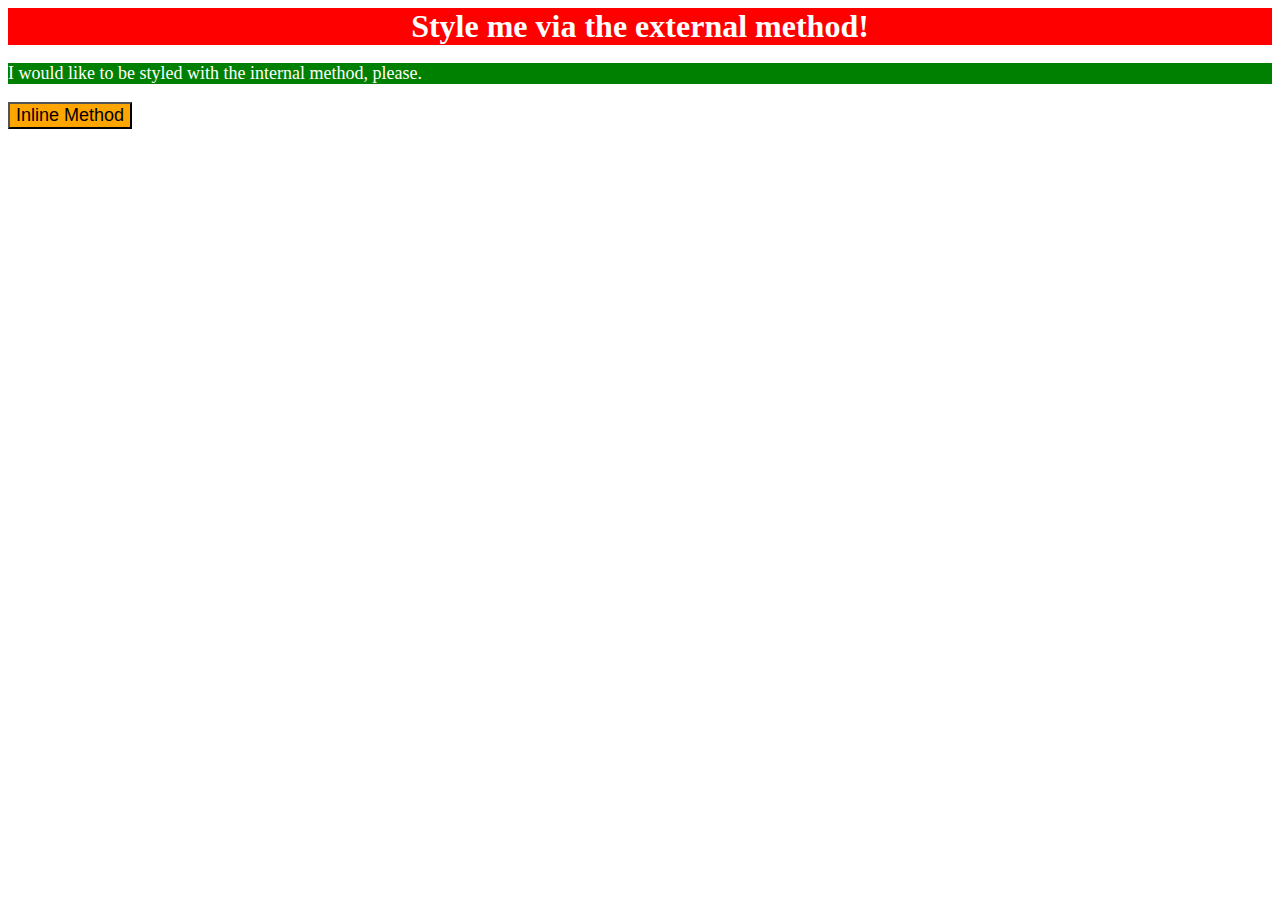
<file: foundations/01-css-methods/index.html>
<!DOCTYPE html>
<html lang="en">
  <head>
    <meta charset="UTF-8">
    <meta http-equiv="X-UA-Compatible" content="IE=edge">
    <meta name="viewport" content="width=device-width, initial-scale=1.0">
    <title>Methods for Adding CSS</title>
    <link rel="stylesheet" href="./styles.css" 
  </head>
  <body>
    <style>

      p {
        background-color: green;
        color: white;
        font-size: 18px;
      }
    </style>
    <div>Style me via the external method!</div>
    <p>I would like to be styled with the internal method, please.</p>
    <button style="background-color: orange; font-size: 18px;">Inline Method</button>
  </body>
</html>
</file>
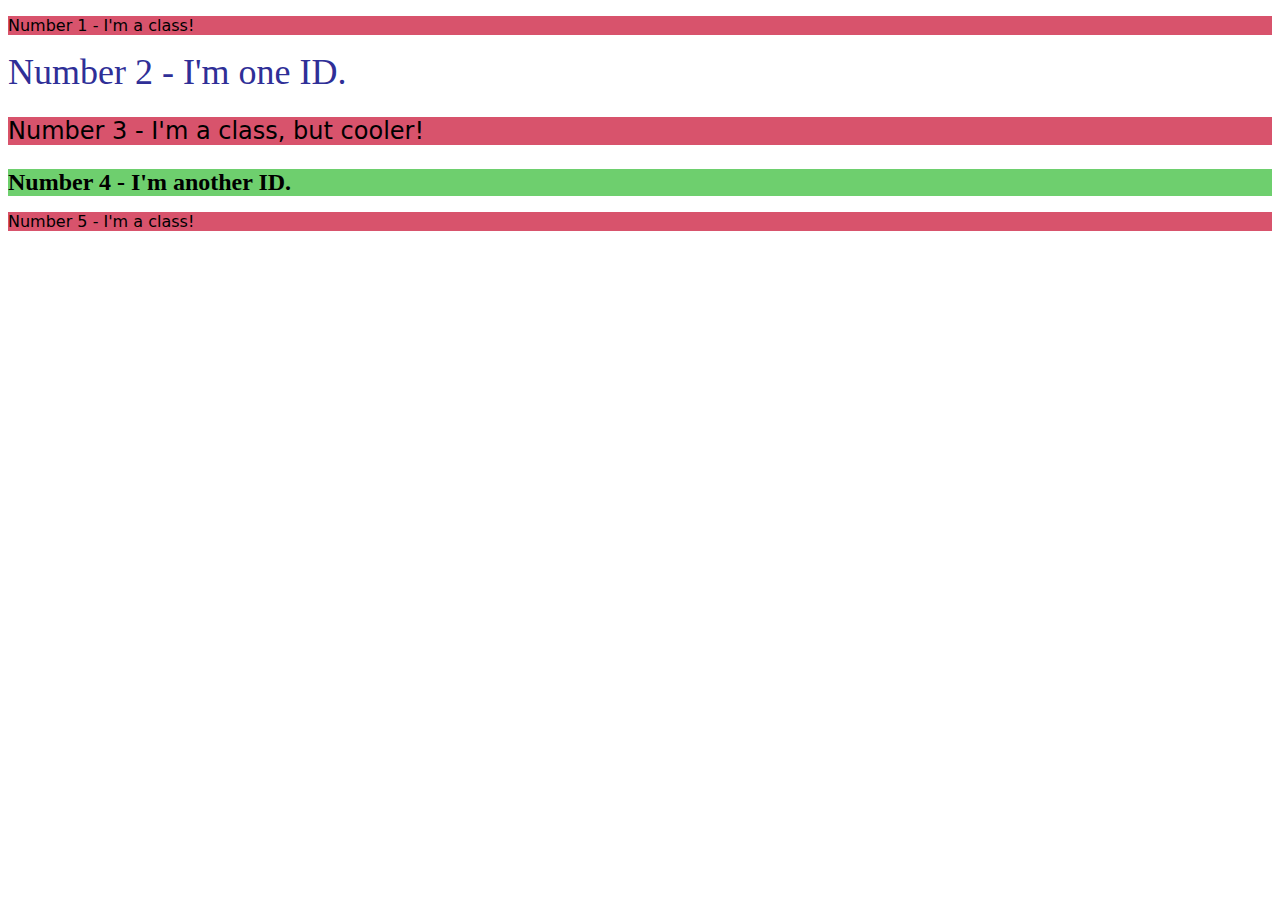
<file: foundations/02-class-id-selectors/index.html>
<!DOCTYPE html>
<html lang="en">
  <head>
    <meta charset="UTF-8">
    <meta http-equiv="X-UA-Compatible" content="IE=edge">
    <meta name="viewport" content="width=device-width, initial-scale=1.0">
    <title>Class and ID Selectors</title>
    <link rel="stylesheet" href="style.css">
  </head>
  <body>
    <p class="odd one">Number 1 - I'm a class!</p>
    <div id="two">Number 2 - I'm one ID.</div>
    <p class="odd three">Number 3 - I'm a class, but cooler!</p>
    <div id="four">Number 4 - I'm another ID.</div>
    <p class="odd six">Number 5 - I'm a class!</p>
  </body>
</html>
</file>
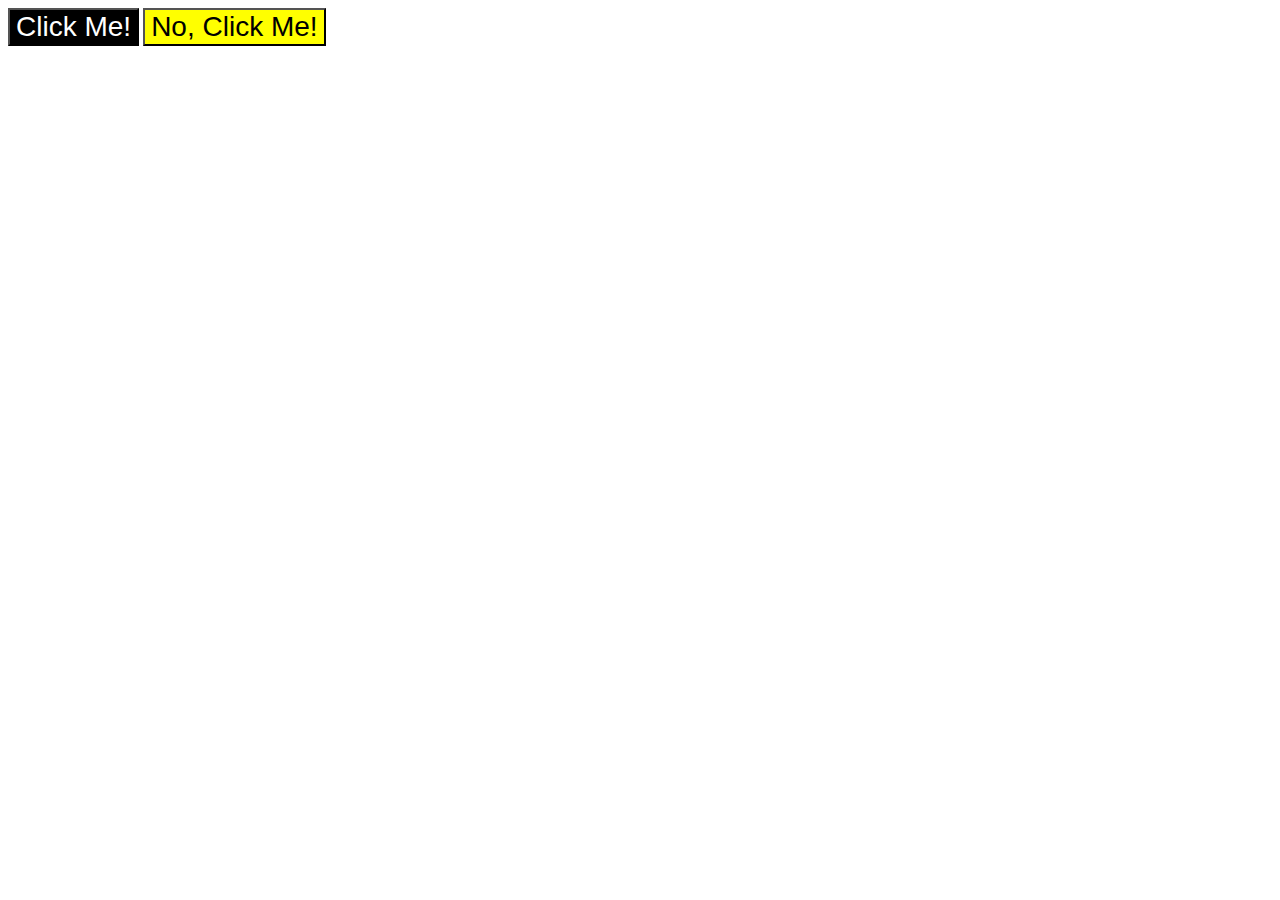
<file: foundations/03-grouping-selectors/index.html>
<!DOCTYPE html>
<html lang="en">
  <head>
    <meta charset="UTF-8">
    <meta http-equiv="X-UA-Compatible" content="IE=edge">
    <meta name="viewport" content="width=device-width, initial-scale=1.0">
    <title>Grouping Selectors</title>
    <link rel="stylesheet" href="style.css">
  </head>
  <body>
    <button class="one">Click Me!</button>
    <button class="two">No, Click Me!</button>
  </body>
</html>
</file>
<file: foundations/01-css-methods/styles.css>
div {
    background-color: red;
    color: white;
    font-size: 32px;
    text-align: center;
    font-weight: bold;
}
</file>
<file: foundations/02-class-id-selectors/style.css>
.odd {
    background-color: rgb(216, 83, 108);
    font-family: Verdana, "DejaVu Sans", sans-serif;
}

#two {
    color: rgb(47, 47, 151);
    font-size: 36px;
}

.odd.three {
    font-size: 24px;
}

#four {
    background-color: rgb(110, 207, 110);
    font-size: 24px;
    font-weight: bold;
}
</file>
<file: foundations/03-grouping-selectors/style.css>
.one {
    background-color: black;
    color: white;
}

.two {
    background-color: yellow;
}

.one, .two {
    font-size: 28px;
    font-family: Helvetica, "Times New Roman", "sans-serif";
}
</file>
